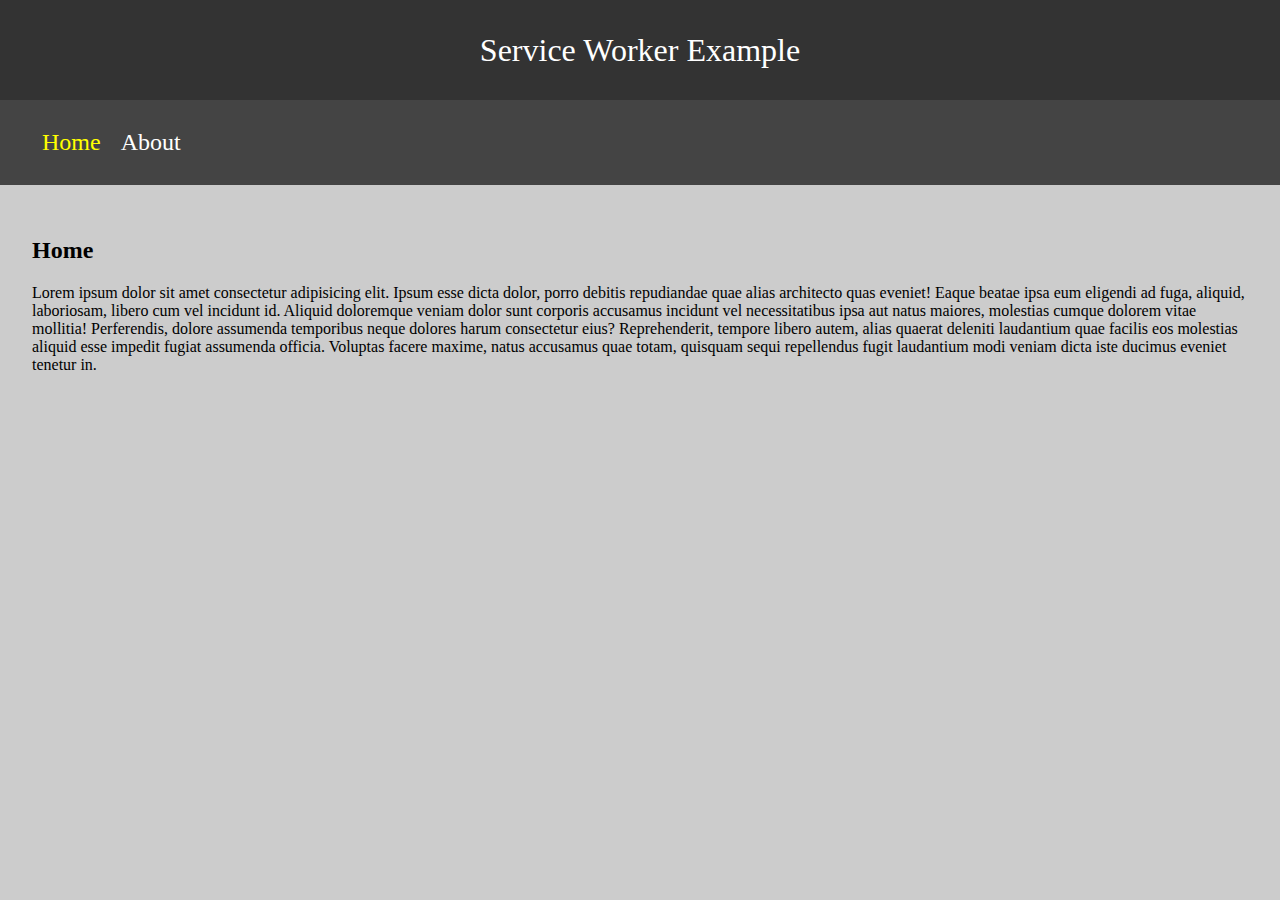
<file: index.html>
<!DOCTYPE html>
<html lang="en">
<head>
  <meta charset="UTF-8">
  <meta name="viewport" content="width=device-width, initial-scale=1.0">
  <meta http-equiv="X-UA-Compatible" content="ie=edge">
  <title>Home page of PWA test</title>


  <link rel="stylesheet" href="css/style.css">
</head>
<body>
  <header>
    Service Worker Example
  </header>
  <nav>
    <ul>
      <li><a class="active" href="index.html">Home</a></li>
      <li><a href="about.html">About</a></li>
    </ul>
  </nav>
  <main>
    <h2>Home</h2>
    <p>
      Lorem ipsum dolor sit amet consectetur adipisicing elit. Ipsum esse dicta dolor, porro debitis repudiandae quae alias architecto quas eveniet! Eaque beatae ipsa eum eligendi ad fuga, aliquid, laboriosam, libero cum vel incidunt id. Aliquid doloremque veniam dolor sunt corporis accusamus incidunt vel necessitatibus ipsa aut natus maiores, molestias cumque dolorem vitae mollitia! Perferendis, dolore assumenda temporibus neque dolores harum consectetur eius? Reprehenderit, tempore libero autem, alias quaerat deleniti laudantium quae facilis eos molestias aliquid esse impedit fugiat assumenda officia. Voluptas facere maxime, natus accusamus quae totam, quisquam sequi repellendus fugit laudantium modi veniam dicta iste ducimus eveniet tenetur in.
    </p>
  </main>

  <script src="js/main.js"></script>
</body>
</html>
</file>
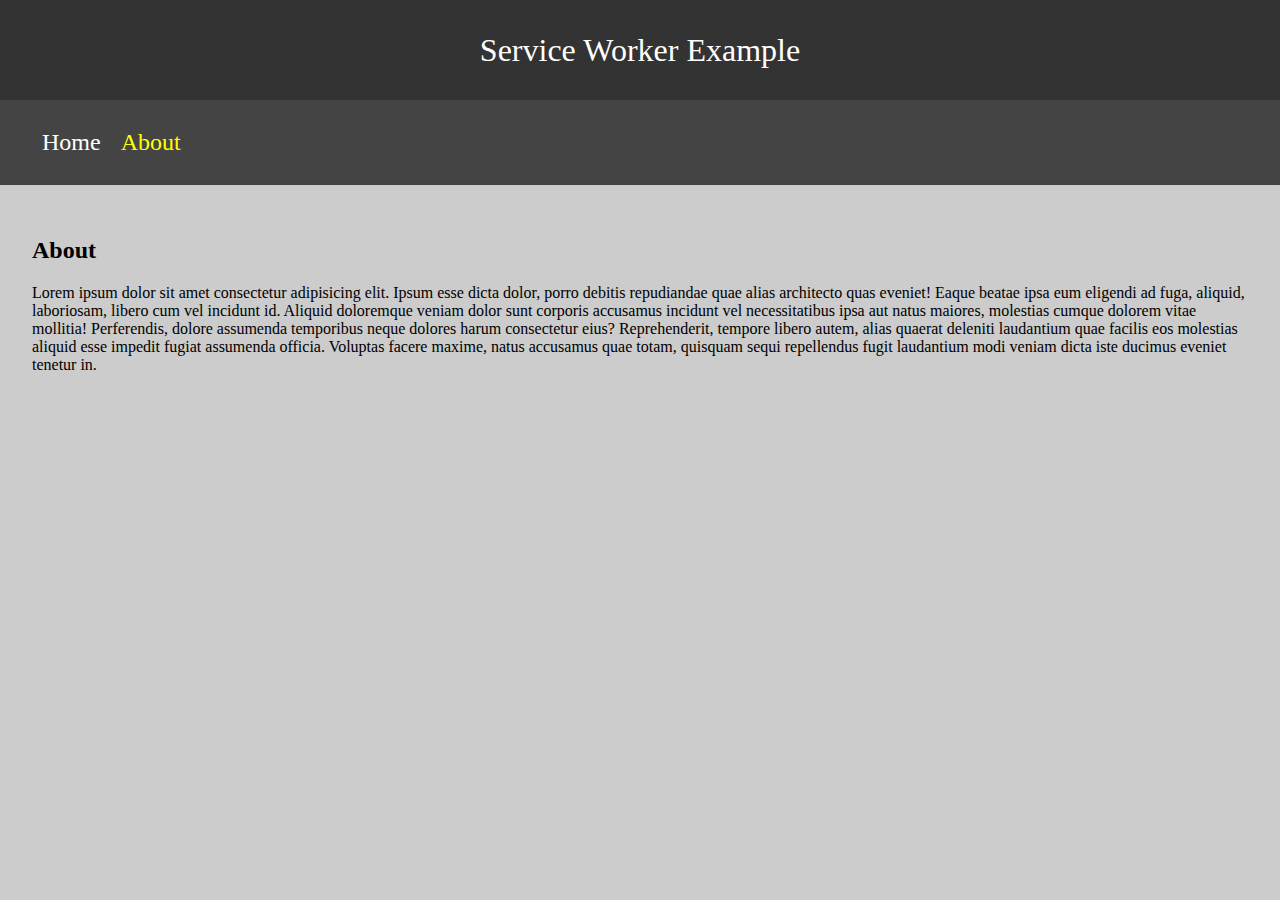
<file: about.html>
<!DOCTYPE html>
<html lang="en">
<head>
  <meta charset="UTF-8">
  <meta name="viewport" content="width=device-width, initial-scale=1.0">
  <meta http-equiv="X-UA-Compatible" content="ie=edge">
  <title>Home page of PWA test</title>

  <link rel="stylesheet" href="css/style.css">
</head>
<body>
  <header>
    Service Worker Example
  </header>
  <nav>
    <ul>
      <li><a href="index.html">Home</a></li>
      <li><a class="active" href="about.html">About</a></li>
    </ul>
  </nav>
  <main>
    <h2>About</h2>
    <p>
      Lorem ipsum dolor sit amet consectetur adipisicing elit. Ipsum esse dicta dolor, porro debitis repudiandae quae alias architecto quas eveniet! Eaque beatae ipsa eum eligendi ad fuga, aliquid, laboriosam, libero cum vel incidunt id. Aliquid doloremque veniam dolor sunt corporis accusamus incidunt vel necessitatibus ipsa aut natus maiores, molestias cumque dolorem vitae mollitia! Perferendis, dolore assumenda temporibus neque dolores harum consectetur eius? Reprehenderit, tempore libero autem, alias quaerat deleniti laudantium quae facilis eos molestias aliquid esse impedit fugiat assumenda officia. Voluptas facere maxime, natus accusamus quae totam, quisquam sequi repellendus fugit laudantium modi veniam dicta iste ducimus eveniet tenetur in.
    </p>
  </main>
</body>
</html>
</file>
<file: css/style.css>
body {
  margin: 0;
  padding: 0;
  background: #CCC;
}

header {
  height: 100px;
  display: flex;
  justify-content: center;
  align-items: center;
  font-size: 2rem;
  background: #333;
  color: white;
}

nav {
  display: block;
  background: #444;
  padding: 0.2rem 2rem;
}
nav ul {
  padding: 0;
  list-style: none;
  display: flex;
}
nav ul li {
  padding: 10px;
  font-size: 1.5rem;
}
nav ul li a {
  text-decoration: none;
  color: white;
}
nav ul li a.active {
  color: #ffff00;
}
nav ul li:hover {
  background: gray;
}


main {
  
  padding: 2rem;
  
}
</file>
